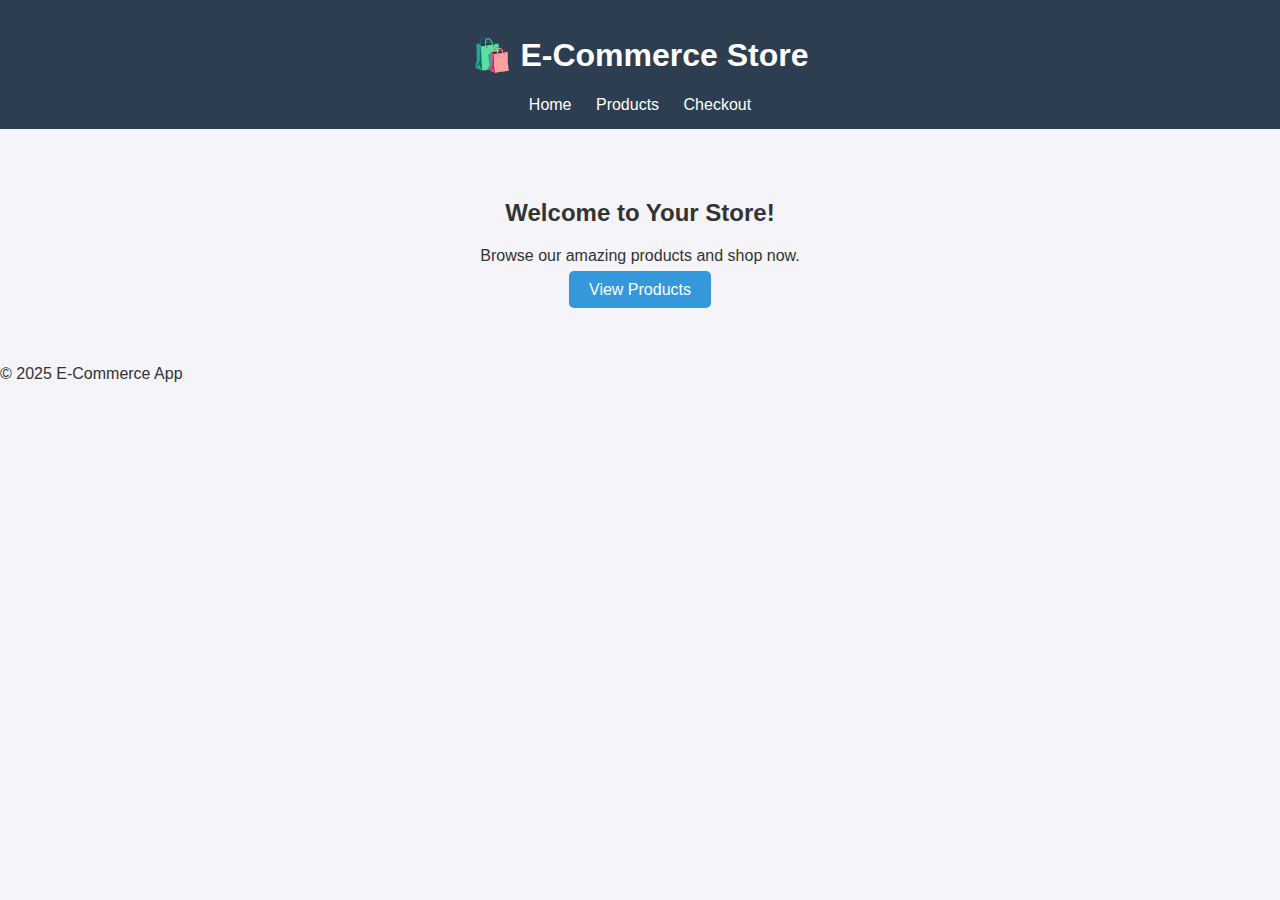
<file: ECommerce.Host/wwwroot/index.html>
<!DOCTYPE html>
<html lang="en">
<head>
  <meta charset="UTF-8">
  <meta name="viewport" content="width=device-width, initial-scale=1.0">
  <title>E-Commerce App</title>
  <link rel="stylesheet" href="css/style.css">
</head>
<body>
  <header>
    <h1>🛍️ E-Commerce Store</h1>
    <nav>
      <a href="index.html">Home</a>
      <a href="products.html">Products</a>
      <a href="checkout.html">Checkout</a>
    </nav>
  </header>

  <main>
    <section class="hero">
      <h2>Welcome to Your Store!</h2>
      <p>Browse our amazing products and shop now.</p>
      <a href="products.html" class="btn">View Products</a>
    </section>
  </main>

  <footer>
    <p>© 2025 E-Commerce App</p>
  </footer>
</body>
</html>
</file>
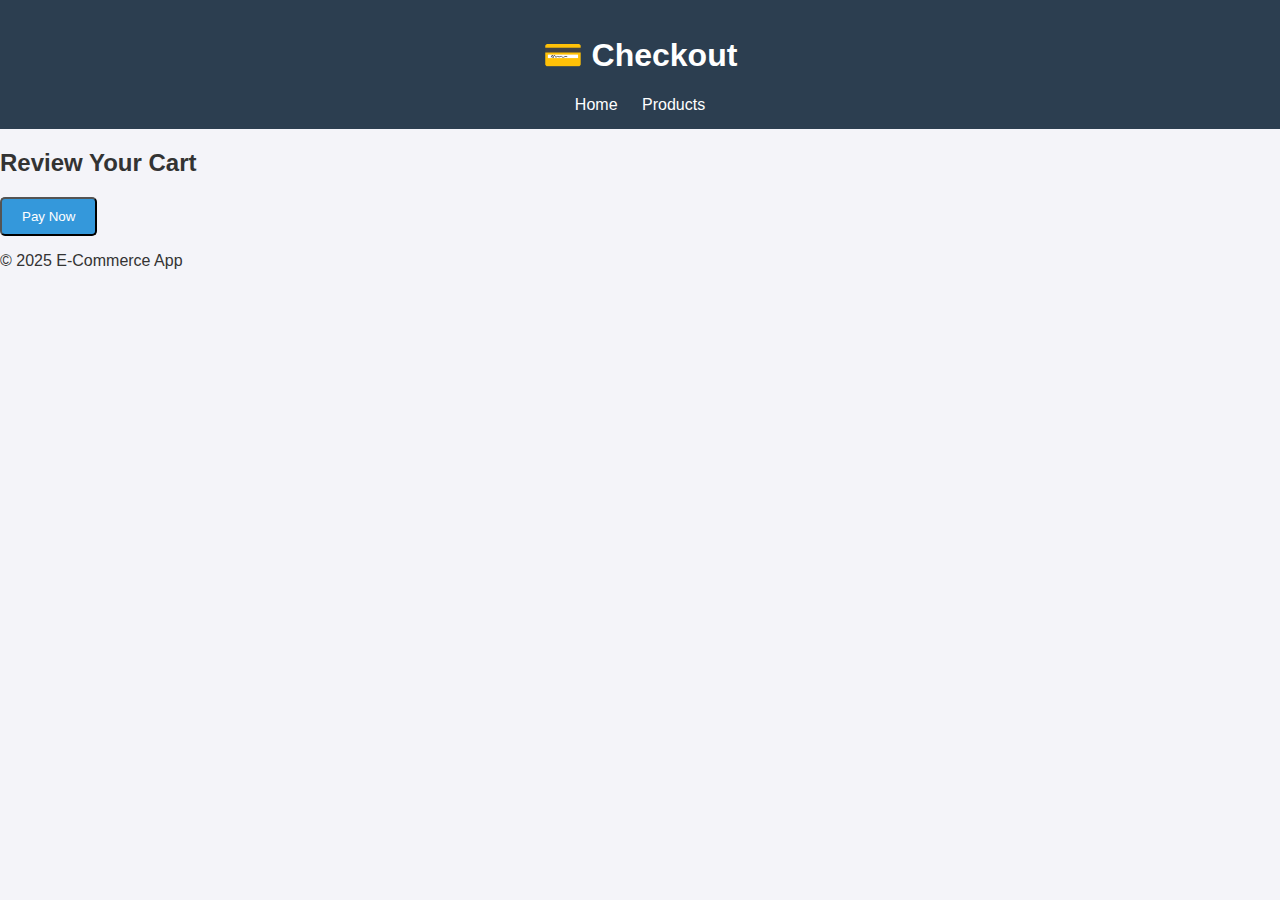
<file: ECommerce.Host/wwwroot/checkout.html>
<!DOCTYPE html>
<html lang="en">
<head>
  <meta charset="UTF-8">
  <title>Checkout - E-Commerce</title>
  <link rel="stylesheet" href="css/style.css">
  <script src="js/checkout.js" defer></script>
</head>
<body>
  <header>
    <h1>💳 Checkout</h1>
    <nav>
      <a href="index.html">Home</a>
      <a href="products.html">Products</a>
    </nav>
  </header>

  <main>
    <div class="checkout-container">
      <h2>Review Your Cart</h2>
      <div id="cart-items"></div>
      <button class="btn" onclick="checkout()">Pay Now</button>
    </div>
  </main>

  <footer>
    <p>© 2025 E-Commerce App</p>
  </footer>
</body>
</html>
</file>
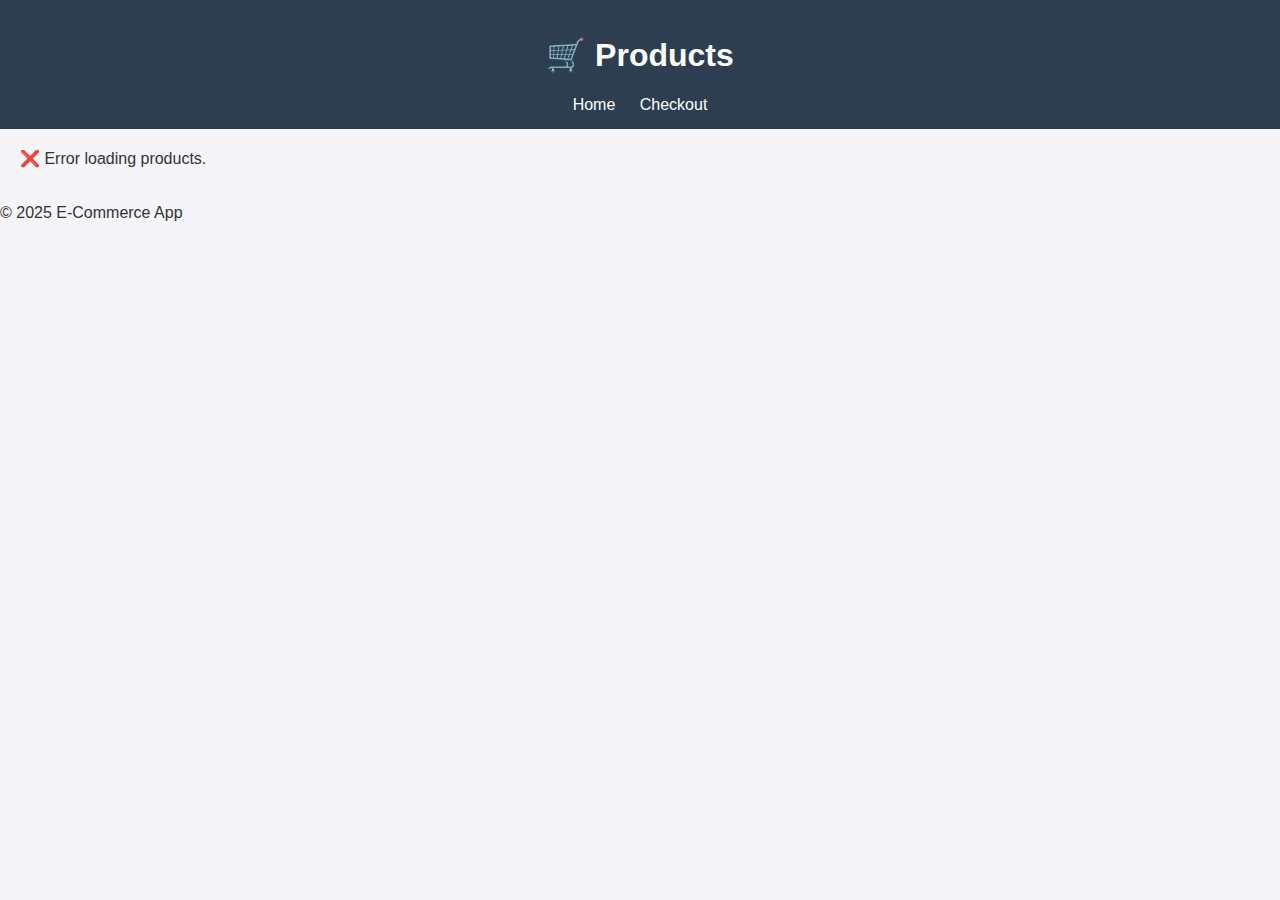
<file: ECommerce.Host/wwwroot/products.html>
<!DOCTYPE html>
<html lang="en">
<head>
  <meta charset="UTF-8">
  <title>Products - E-Commerce</title>
  <link rel="stylesheet" href="css/style.css">
  <script src="js/products.js" defer></script>
</head>
<body>
  <header>
    <h1>🛒 Products</h1>
    <nav>
      <a href="index.html">Home</a>
      <a href="checkout.html">Checkout</a>
    </nav>
  </header>

  <main>
    <div id="products" class="product-list">Loading products...</div>
  </main>

  <footer>
    <p>© 2025 E-Commerce App</p>
  </footer>
</body>
</html>
</file>
<file: ECommerce.Host/wwwroot/css/style.css>
body {
  font-family: Arial, sans-serif;
  margin: 0;
  background: #f4f4f9;
  color: #333;
}
header {
  background: #2c3e50;
  color: white;
  padding: 15px;
  text-align: center;
}
nav a {
  color: white;
  margin: 0 10px;
  text-decoration: none;
}
.hero {
  text-align: center;
  padding: 50px;
}
.btn {
  background: #3498db;
  color: white;
  padding: 10px 20px;
  text-decoration: none;
  border-radius: 5px;
}
.product-list {
  display: grid;
  grid-template-columns: repeat(auto-fill, minmax(200px, 1fr));
  gap: 20px;
  padding: 20px;
}
.product-card {
  background: white;
  padding: 15px;
  border-radius: 8px;
  text-align: center;
  box-shadow: 0 2px 5px rgba(0,0,0,0.1);
}
</file>
